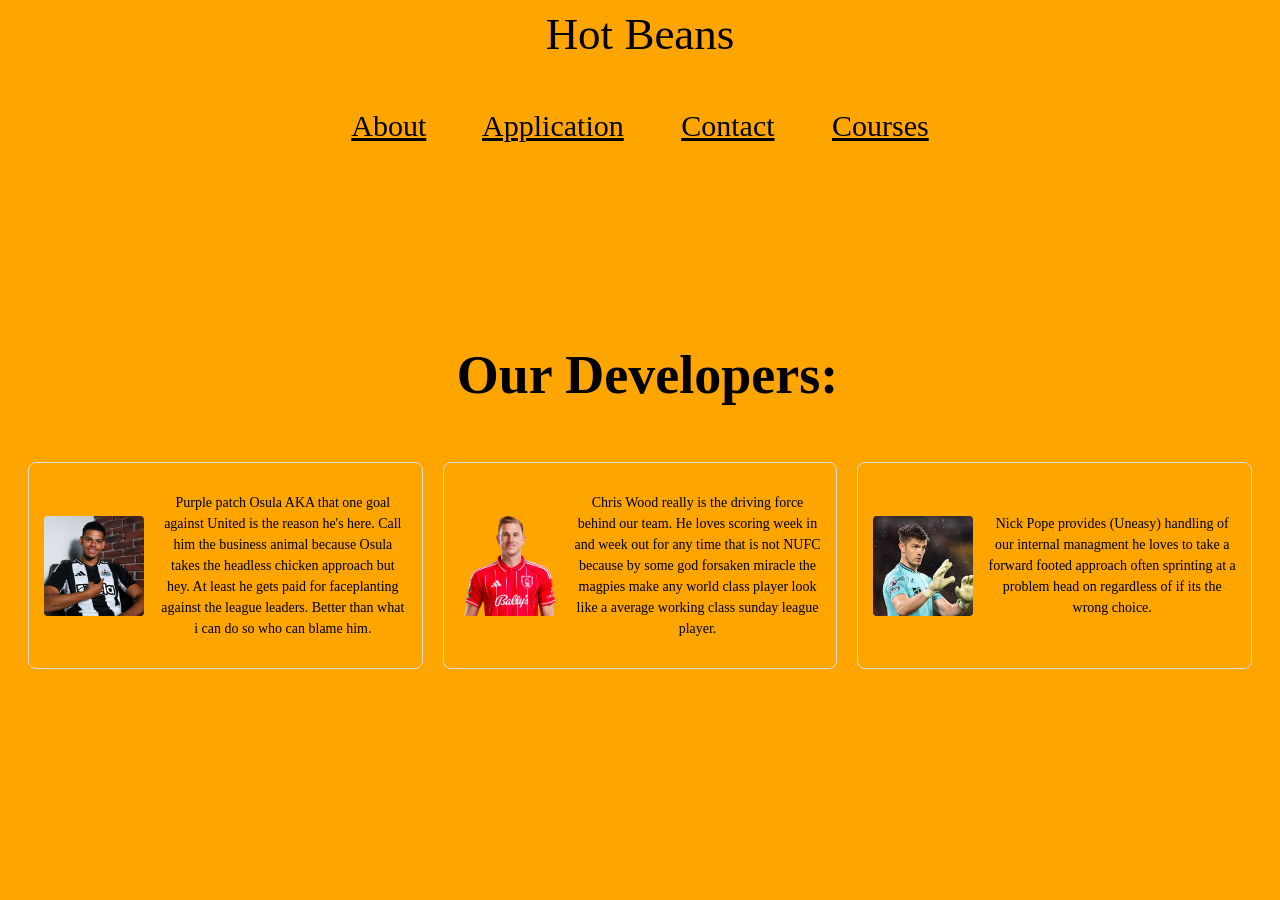
<file: index.html>
<html lang="en">
<head>
    <meta charset="UTF-8">
    <meta name="viewport" content="width=device-width, initial-scale=1.0">
    <title>Home Page</title>
    <link rel="stylesheet" href="style.css">
<header>Hot Beans</header>


<nav><section href="index.html" class="index">Home</section class=navbar>
     <a href="about.html" class="about">About</a>
     <a href="application.html" class="application">Application</a>
     <a href="contact.html" class="contact">Contact</a>
     <a href="courses.html" class="courses">Courses</a>
</nav>



<h1>Our Developers:</h1 class="Featured"> 


<div class="container">
 
        <div class="box">
            <img src="Osula.jpg" alt="Image 1">
            <p>Purple patch Osula AKA that one goal against United is the reason he's here. Call him the business animal because Osula takes the headless chicken approach but hey. At least he gets paid for faceplanting against the league leaders. Better than what i can do so who can blame him.</p>
        </div>
 
        <div class="box">
            <img src="Chris Wood.webp" alt="Image 2">
            <p>Chris Wood really is the driving force behind our team. He loves scoring week in and week out for any time that is not NUFC because by some god forsaken miracle the magpies make any world class player look like a average working class sunday league player.</p>
        </div>
 
        <div class="box">
            <img src="Pope.jpg" alt="Image 3">
            <p>Nick Pope provides (Uneasy) handling of our internal managment he loves to take a forward footed approach often sprinting at a problem head on regardless of if its the wrong choice.</p>
        </div>
 
    </div>
     
 

</html>
</file>
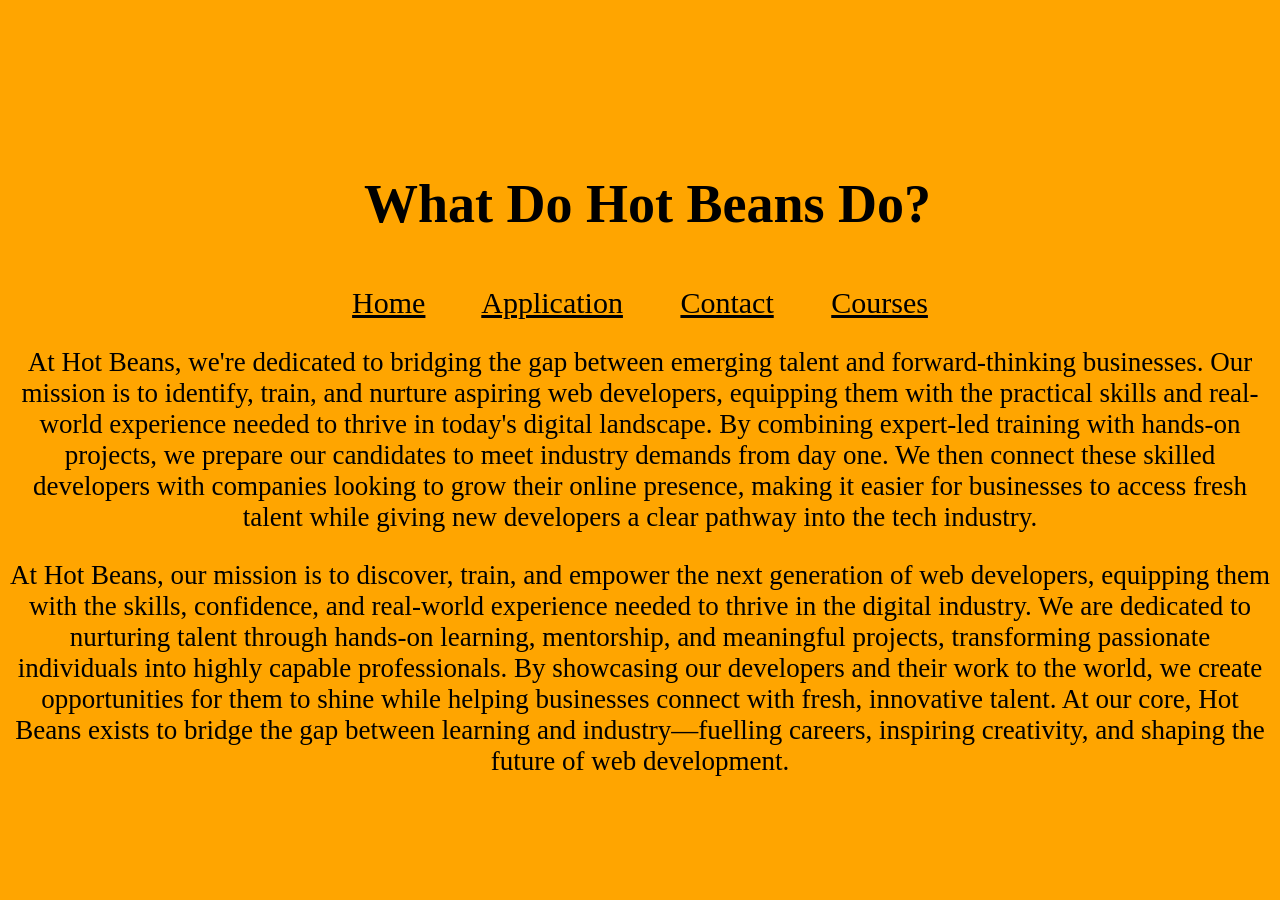
<file: about.html>
<html lang="en">
<head>
    <meta charset="UTF-8">
    <meta name="viewport" content="width=device-width, initial-scale=1.0">
    <title>About Us</title>
    <link rel="stylesheet" href="style.css">
</head>
<body>
    <div class="header">    
        <h1>What Do Hot Beans Do?</h1>
    </div>

    <nav>
        <a href="index.html" class="index">Home</a>
        <a href="application.html" class="application">Application</a>
        <a href="contact.html" class="contact">Contact</a>
        <a href="courses.html" class="courses">Courses</a>
    </nav>
    </head>

    <div class="aboutus">
        <p class="information">At Hot Beans, we're dedicated to bridging the gap between emerging talent and forward-thinking businesses. Our mission is to identify, train, and nurture aspiring web developers, equipping them with the practical skills and real-world experience needed to thrive in today's digital landscape. By combining expert-led training with hands-on projects, we prepare our candidates to meet industry demands from day one. We then connect these skilled developers with companies looking to grow their online presence, making it easier for businesses to access fresh talent while giving new developers a clear pathway into the tech industry.</p>
    </div>

    <div class="ourmission">
        <p>At Hot Beans, our mission is to discover, train, and empower the next generation of web developers, equipping them with the skills, confidence, and real-world experience needed to thrive in the digital industry.
We are dedicated to nurturing talent through hands-on learning, mentorship, and meaningful projects, transforming passionate individuals into highly capable professionals. By showcasing our developers and their work to the world, we create opportunities for them to shine while helping businesses connect with fresh, innovative talent. At our core, Hot Beans exists to bridge the gap between learning and industry—fuelling careers, inspiring creativity, and shaping the future of web development.</p>

    </div>

</body>
</html>
</file>
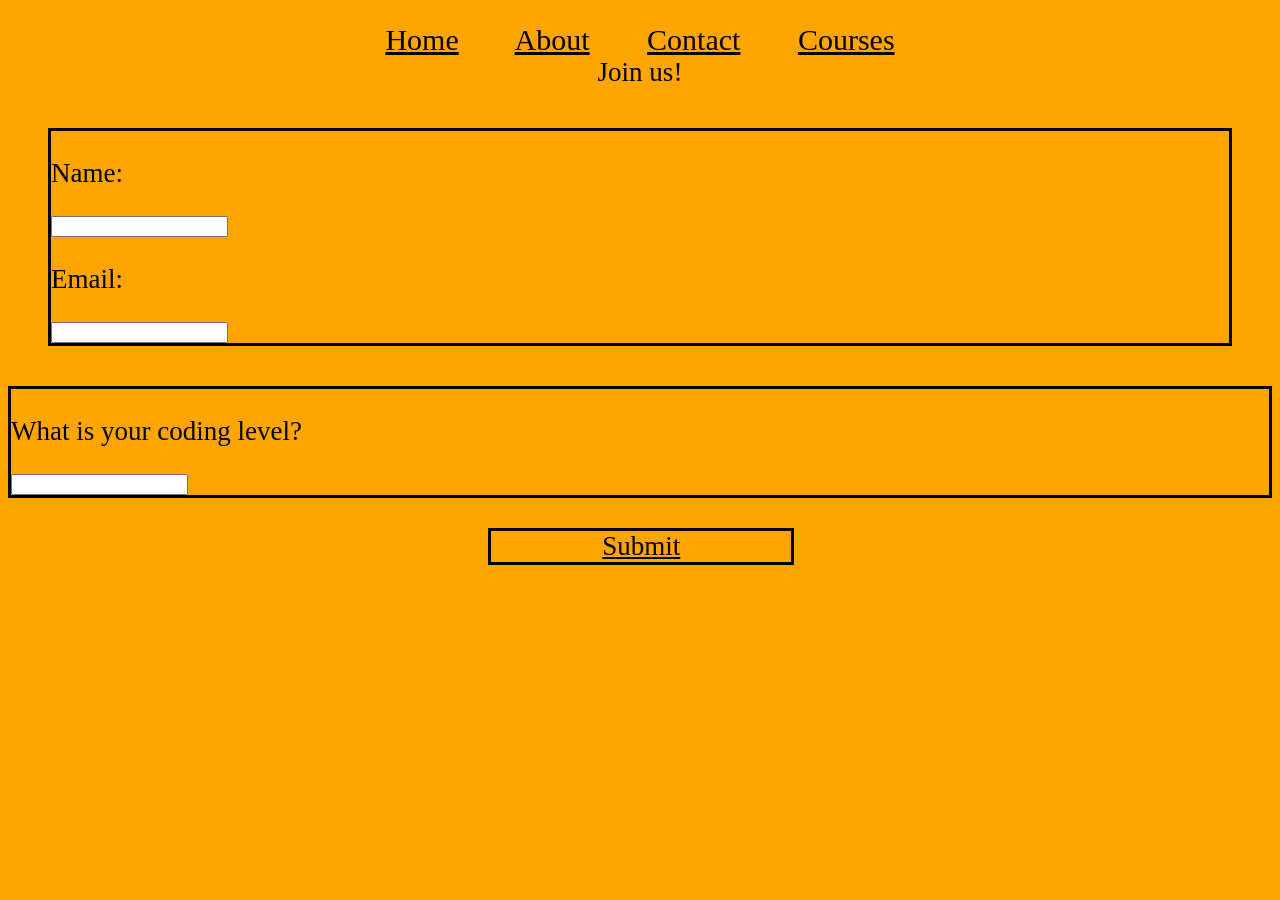
<file: application.html>
<html lang="en">
<head>
    <meta charset="UTF-8">
    <meta name="viewport" content="width=device-width, initial-scale=1.0">
    <title>Application</title>
    <link rel="stylesheet" href="style.css">
<header>

<nav><a href="index.html" class="index">Home</a>
     <a href="about.html" class="about">About</a>
     <a href="contact.html" class="contact">Contact</a>
     <a href="courses.html" class="courses">Courses</a>
</nav>
</header>
<body>
    Join us!
</body>

<div class="details">
    <p>Name:</p> 
    <input type="text">
    <p>Email:</p>
    <input type="text">
</div>

<div class="codinglevel">
     <p>What is your coding level?</p>
     <input type="text">


</div>

<div class="submit">
    <a href="submitted.html">Submit</a>
</div>


</html>
</file>
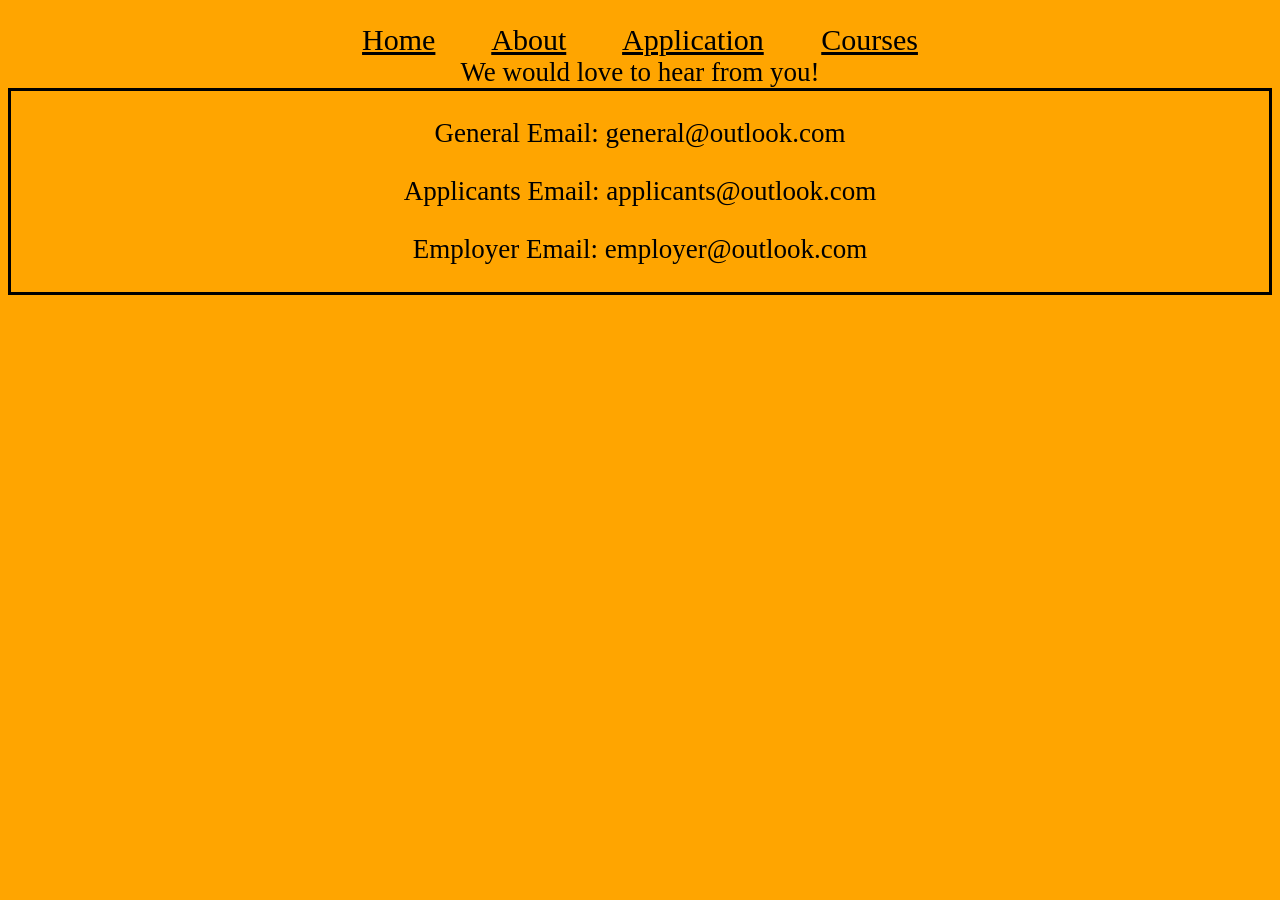
<file: contact.html>
<html lang="en">
<head>
    <meta charset="UTF-8">
    <meta name="viewport" content="width=device-width, initial-scale=1.0">
    <title>Contact Us</title>
    <link rel="stylesheet" href="style.css">
<header>

<nav><a href="index.html" class="index">Home</a>
     <a href="about.html" class="about">About</a>
     <a href="application.html" class="application">Application</a>
     <a href="courses.html" class="courses">Courses</a>
</nav>
</header>

<section>We would love to hear from you!</section>



<div class="contactinfo">
    <p>General Email: general@outlook.com</p>
    <p>Applicants Email: applicants@outlook.com</p>
    <p>Employer Email: employer@outlook.com</p>
</div>

</html>
</file>
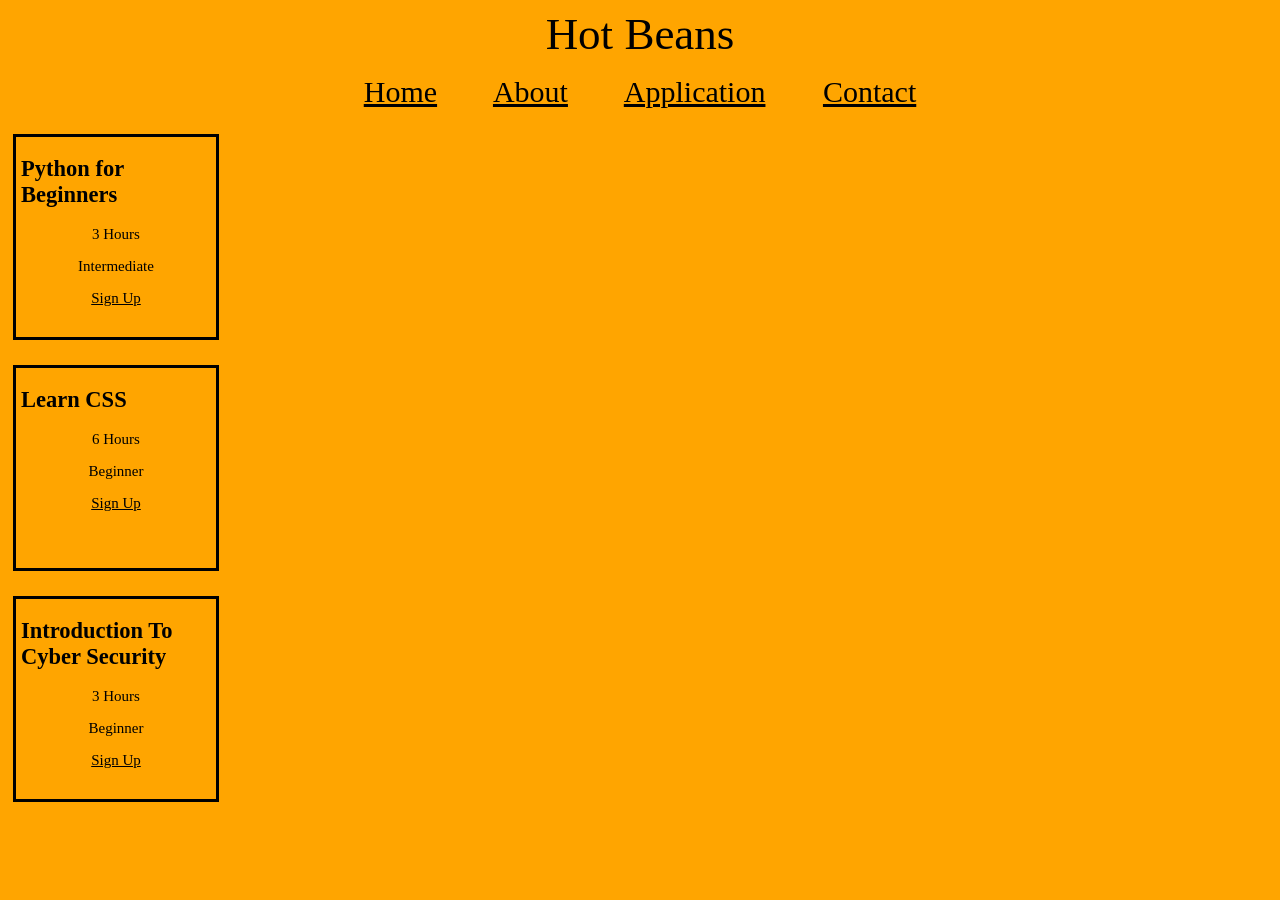
<file: courses.html>
<html lang="en">
<head>
    <meta charset="UTF-8">
    <meta name="viewport" content="width=device-width, initial-scale=1.0">
    <title>Our Courses</title>
    <link rel="stylesheet" href="style.css">

    <header>Hot Beans</header>

<nav><a href="index.html" class="index">Home</a>
     <a href="about.html" class="about">About</a>
     <a href="application.html" class="application">Application</a>
     <a href="contact.html" class="contact">Contact</a>
</nav>



<div class="courses">

    <div class="course">
        <h2>Python for Beginners</h2>
        <p>3 Hours</p>
        <p>Intermediate</p>
        <a href="https://www.codecademy.com/learn/python-for-programmers">Sign Up</a>
    </div>

    <div class="course">
            <h2>Learn CSS</h2>
            <p>6 Hours</p>
            <p>Beginner</p>
            <a href="https://www.codecademy.com/learn/learn-css">Sign Up</a>
    </div>

    <div class="course">
            <h2>Introduction To Cyber Security</h2>
            <p>3 Hours</p>
            <p>Beginner</p>
            <a href="https://www.codecademy.com/learn/introduction-to-cybersecurity">Sign Up</a>
    </div>

</div>
</file>
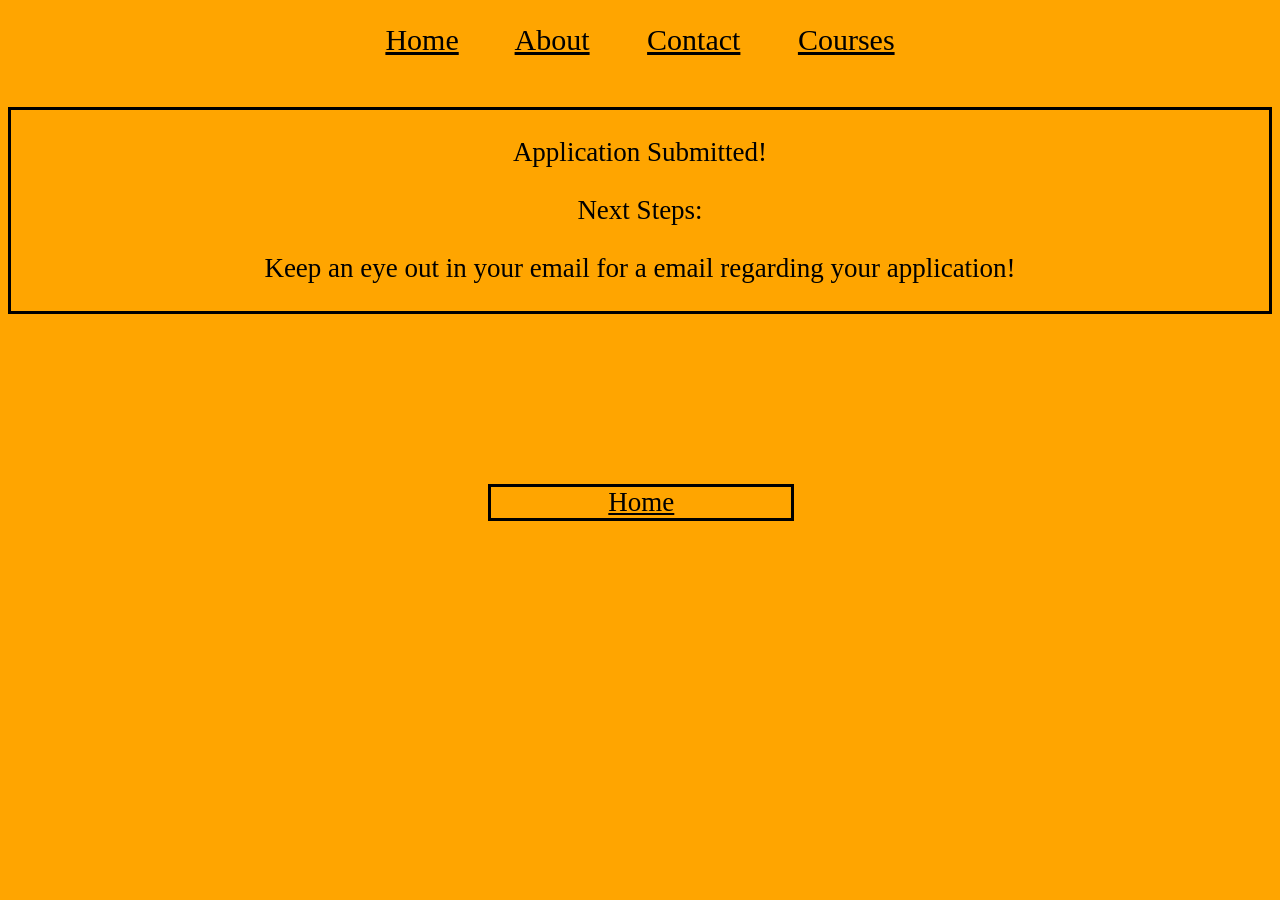
<file: submitted.html>
<html lang="en">
<head>
    <meta charset="UTF-8">
    <meta name="viewport" content="width=device-width, initial-scale=1.0">
    <title>Application</title>
    <link rel="stylesheet" href="style.css">
<header>

<nav><a href="index.html" class="index">Home</a>
     <a href="about.html" class="about">About</a>
     <a href="contact.html" class="contact">Contact</a>
     <a href="courses.html" class="courses">Courses</a>
</nav>
</header>

<div class="submitheader">
    <p>Application Submitted!</p>
    <p>Next Steps:</p>
    <p>Keep an eye out in your email for a email regarding your application!</p>

</div>

<div class="return">
<a href="index.html">Home</a>
</div>
</file>
<file: style.css>
header{
    color: rgb(0, 0, 0);
    text-align: center;
    font-size: 45px
} 


nav{
    color:orange;
    text-align: center;
    font-size: 30px;
    word-spacing: 50px;
    padding-top: 15px;
}

a{
       color: black;
}

body{
    background-color: orange;
    font-size: 27;
    text-align: center
}


h1{
    text-align: center;
    padding-top: 165px
}

.container {

    display: flex;

    gap: 20px;

    padding: 20px;

    justify-content: center;

}
 
.box {

    display: flex;

    align-items: center;

    gap: 15px;

    background-color: orange;

    border: 1px solid #ddd;

    border-radius: 8px;

    padding: 15px;

    flex: 1;

}
 
.box img {

    width: 100px;

    height: 100px;

    object-fit: cover;

    border-radius: 4px;

    flex-shrink: 0;

}
 
.box p {

    font-size: 14px;

    line-height: 1.5;


}

h1 {
    text-align: center;
    margin-left: 15px;
}


h2{
    text-align: left;
    margin-left: 5px;
}

.course{
    width: 200px;
    height: 200px;
    border: 3px solid black;
    font-size: 15px;
    margin: 5px;
    margin-top: 25px;
    text-align: center;
    
    
}

.contactinfo{
    border: solid black;

}


.details{
    border: solid black;
    margin: 40px;
    text-align: left;

}

.codinglevel{
    border: solid black;
    text-align: left;
}


.submit{
    align-items: center;
    width: 300px;
    margin-top: 30px;
    margin-left: 38%;
    border: solid black;
}

.submitheader{
    border: solid black;
    margin-top: 50px;
}

.return{
    border: solid black;
    margin-top: 170px;
    width: 300px;
    margin-left: 38%;
}
</file>
